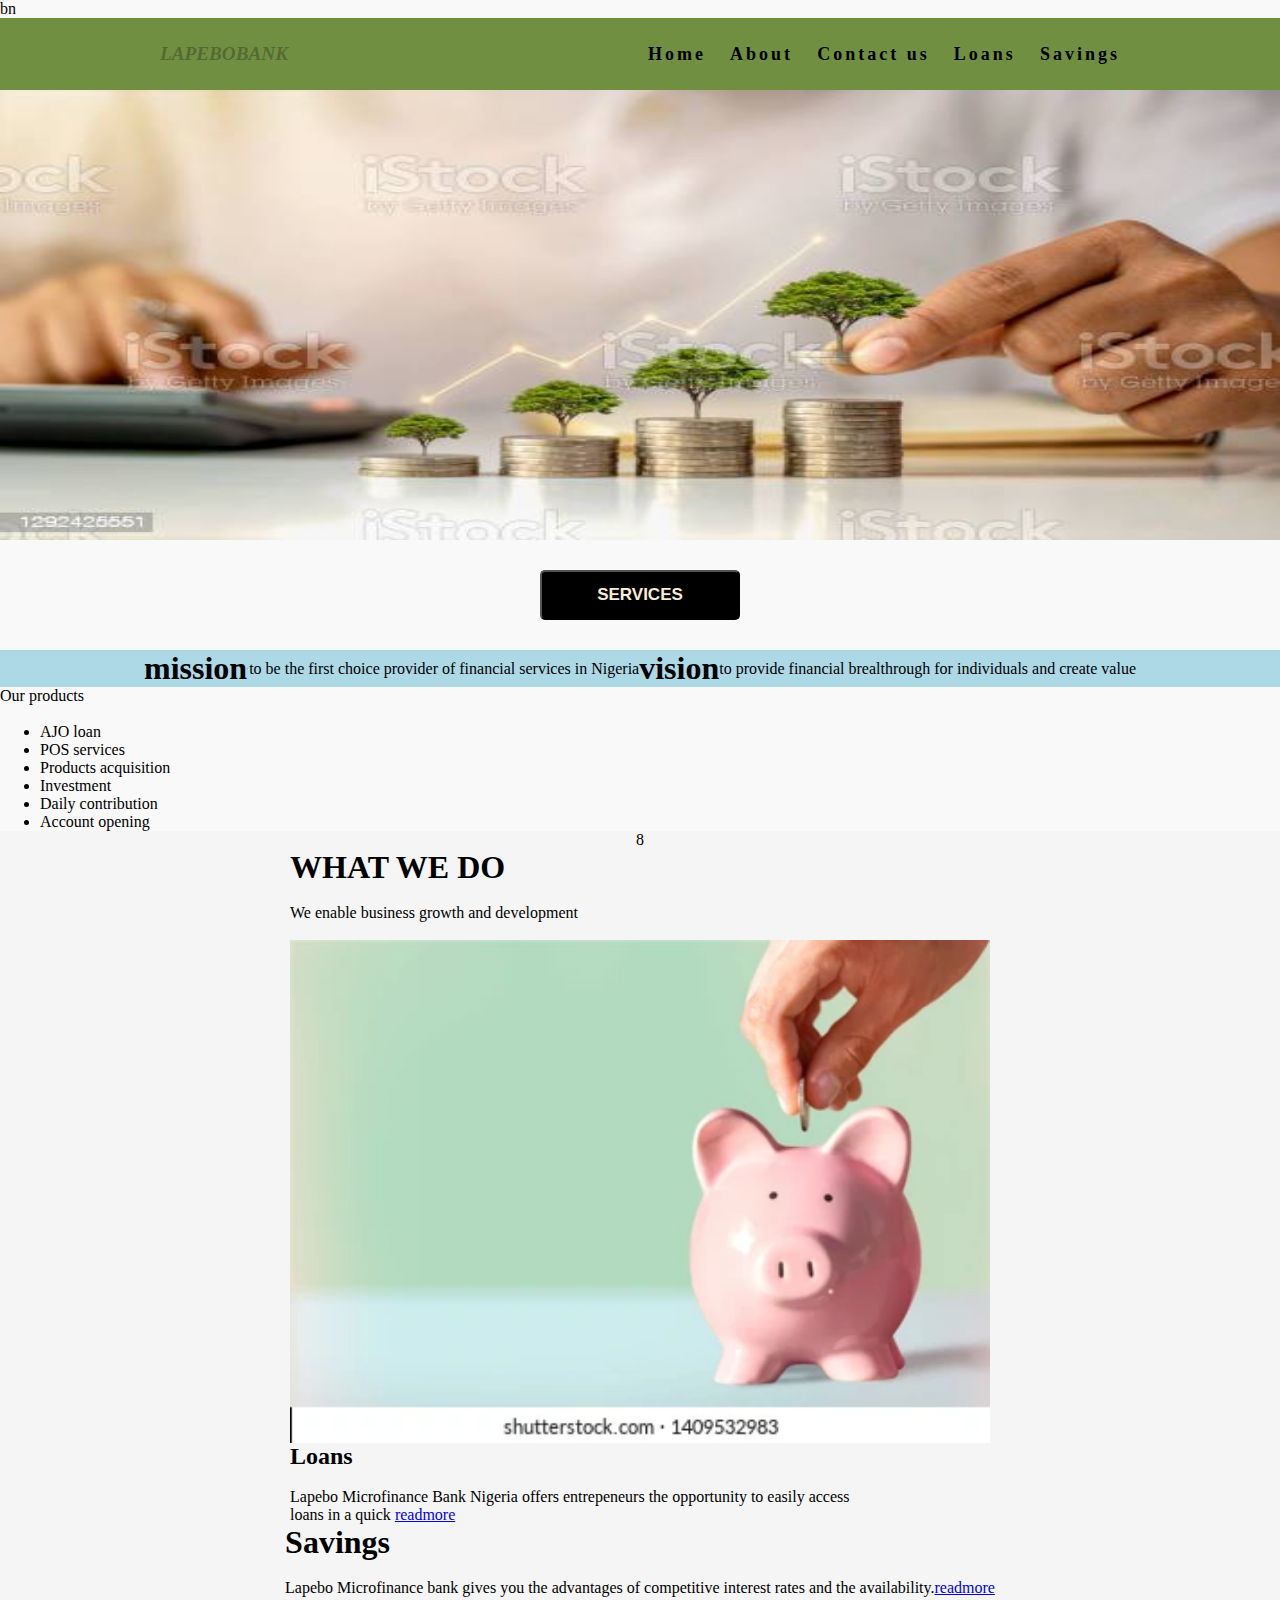
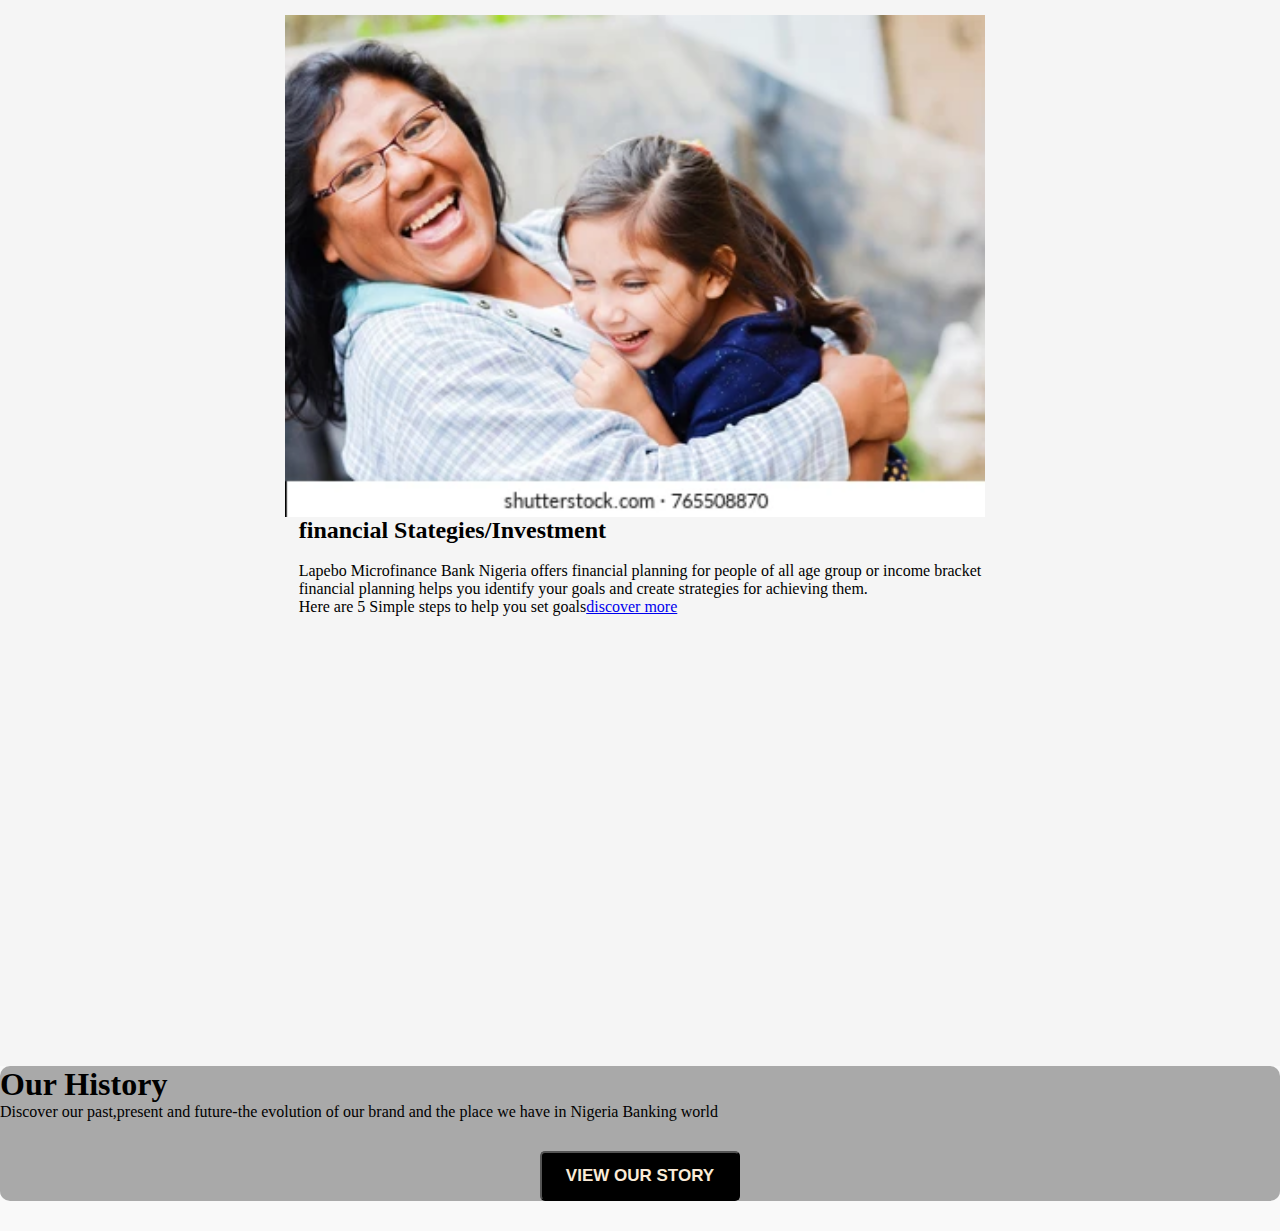
<file: index.html>
bn<!DOCTYPE html>
<html lang="en">
<head>
    <meta charset="UTF-8">
    <meta http-equiv="X-UA-Compatible" content="IE=edge">
    <meta name="viewport" content="width=device-width, initial-scale=1.0">
    <title>Document</title>
</head>
<link href="lape/styles.css" type="text/css" rel="stylesheet">
<body>
    <header>

<nav>
    <div class="logo">Lapebobank</div>
    <ul class="nav-links">
    

        <li><a href="#">Home</a></li>
        <li><a href="#">About</a></li>
        <li><a href="#">Contact us</a></li>
        <li><a href="read.html">Loans</a></li>
        <li><a href="readmores.html">Savings</a></li>
</ul>
    
<div class="burger">
    <div class="line1"></div>
    <div class="line2"></div>
    <div class="line3"></div>
</div>

</nav>
</header>
<img src="images/lape.jpg.jpg" class="img">
<button class="button">services</button>
<div class="serve">
    <h1>mission</h1><br><hr>
<p>to be the first choice provider of financial services in Nigeria</p>
<h1>vision</h1>
    <p>to provide financial brealthrough for individuals and create value</p>
</div>
<div id="services">

<p>Our products</p>
    
<br>
<ul>
    <li>AJO loan</li>
    <li>POS services</li>
    <li>Products acquisition</li>
    <li>Investment</li>
    <li>Daily contribution</li>
    <li>Account opening</li>
</ul>

</div> 
<div id="description">8
    <div class="growth">
    <h1>WHAT WE DO</h1><br>
    <p>We enable business growth and development</p>

<br>
    <img src="images/piggy.jpg.webp" width="700px" class="grow">
    <h2>Loans</h2>
    <br>
    <p>Lapebo Microfinance Bank Nigeria offers entrepeneurs the opportunity to easily access<br>
    loans in a quick <a href="read.html">readmore</a>
    </p>
</div>
<div class="savings">
    <h1>Savings</h1><br>
    <p>Lapebo Microfinance bank gives you the advantages of competitive interest rates
     and the availability.<a href="readmores.html">readmore</a>
    </p>
        <br>
    <img src="images/grandma.jpg.webp" width="700px" class="grandma">
    </div>
    <div class="budget">
    <h2>financial  Stategies/Investment</h2><br>
    <p>Lapebo Microfinance Bank Nigeria offers financial planning for people of all age group or income bracket<br>
    financial planning helps you identify your goals and create strategies for achieving them.<br>
    Here are 5 Simple steps to help you set goals<a href="readmare.html">discover more</a>
    
    </p>
</div>
<div id="map">
    <iframe src="https://www.google.com/maps/embed?pb=!1m18!1m12!1m3!1d3963.120272725705!2d3.536702214822493!3d6.631981323732495!2m3!1f0!2f0!3f0!3m2!1i1024!2i768!4f13.1!3m3!1m2!1s0x103beedfad94b179%3A0x903022f07b4d154e!2sBe-Happy%20Palace%20Hotel!5e0!3m2!1sen!2sng!4v1646984875124!5m2!1sen!2sng" width="600" height="450" style="border:0;" allowfullscreen="" loading="lazy"></iframe>
</div>

</div>
<div id="history">
<h1>Our History</h1>
<p>Discover our past,present and future-the evolution of our brand and the place we have in Nigeria Banking world</p>
 <button class="story">View Our Story</button>
</div>
<script src="main.php"></script>
<script src="lapebank.js"></script>
<script src="https://apps.elfsight.com/p/platform.js" defer></script>
<div class="elfsight-app-09a33eda-d36f-41ea-b47a-541bb4d95098"></div>
</body>
</html>
</file>
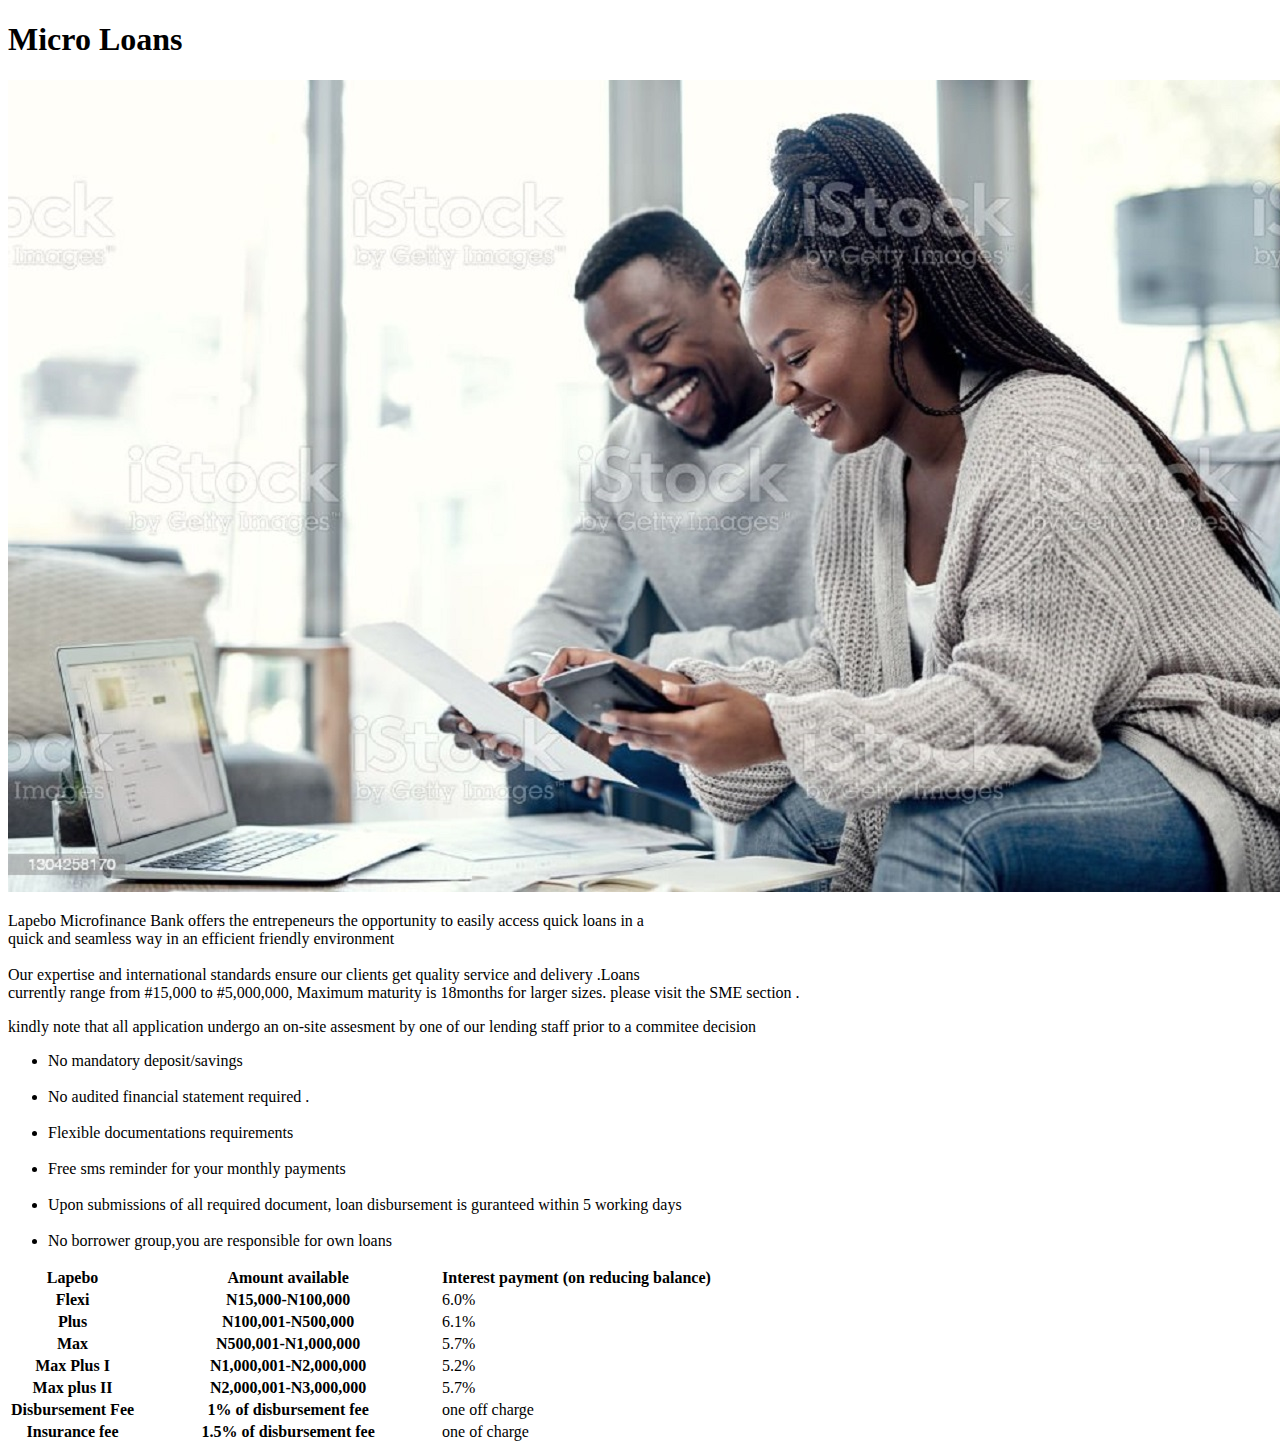
<file: read.html>
<!DOCTYPE html>
<html lang="en">
<head>
    <meta charset="UTF-8">
    <meta http-equiv="X-UA-Compatible" content="IE=edge">
    <meta name="viewport" content="width=device-width, initial-scale=1.0">
    <title>Document</title>
</head>
<body>
    <div id="read">
    <h1>Micro Loans</h1>
    <img src="images/plan.jpg" >
    <p>Lapebo Microfinance Bank offers the entrepeneurs the opportunity to easily access quick loans in a <br>
     quick and seamless way in an efficient friendly environment<br>
     <br>
     Our expertise and international standards ensure our clients get quality service and delivery .Loans <br>
     currently range from #15,000 to #5,000,000, Maximum maturity is 18months for larger sizes.
     please visit the SME section .
    </p>
    <p class="note">kindly note that all application undergo an on-site assesment by one of our lending staff prior to a commitee decision </p>
     <ul>
         <li>No mandatory deposit/savings</li>
         <br>
         <li>No audited financial statement required . </li>
         <br>
         <li>Flexible documentations requirements</li>
        <br>
        <li>Free sms reminder for your monthly payments</li>
        <br>
        <li>Upon submissions of all required document, loan disbursement is guranteed within 5 working days</li>
        <br>
        <li>No borrower group,you are responsible for own loans</li>
     </ul>
</div>
<div class="table">
    <table>
        <thead>
          
          <th colspan="2">Lapebo </th>
         <th width="300">Amount available</th>
         <th colspan>Interest payment (on reducing balance)</th>
        </thead>
        <tbody>
            
            <tr>
                <th colspan="2">Flexi</th>
                <th width="300">N15,000-N100,000</td>
                <td>6.0%</td>
                </tr>
                <tr>

                <th colspan="2">Plus</th>
                <th width="300">N100,001-N500,000</td>
                <td>6.1%</td>
                </tr>
                <!-- additional rows as above -->
                <tr>
                <th colspan="2">Max</th>
                <th width="300">N500,001-N1,000,000</td>
                <td>5.7%</td>
                </tr>
              <!-- additional rows as above -->
              <tr>
                <th colspan="2">Max Plus I</th>
                <th width="300">N1,000,001-N2,000,000</td>
                <td>5.2%</td>
                </tr>
                  <!-- additional rows as above -->
                  <tr>
                    <th colspan="2">Max plus II</th>
                    <th width="300">N2,000,001-N3,000,000</td>
                    <td>5.7%</td>
                    </tr>
                      <!-- additional rows as above -->
                <tr>
                    <th colspan="2">Disbursement Fee</th>
                    <th width="300">1% of disbursement fee</td>
                    <td>one off charge</td>
                    </tr>
                      <!-- additional rows as above -->
                <tr>
                    <th colspan="2">Insurance fee</th>
                    <th width="300">1.5% of disbursement fee</td>
                    <td>one of charge</td>
                    </tr>
        </tbody>
    </table>
</div>
</body>
</file>
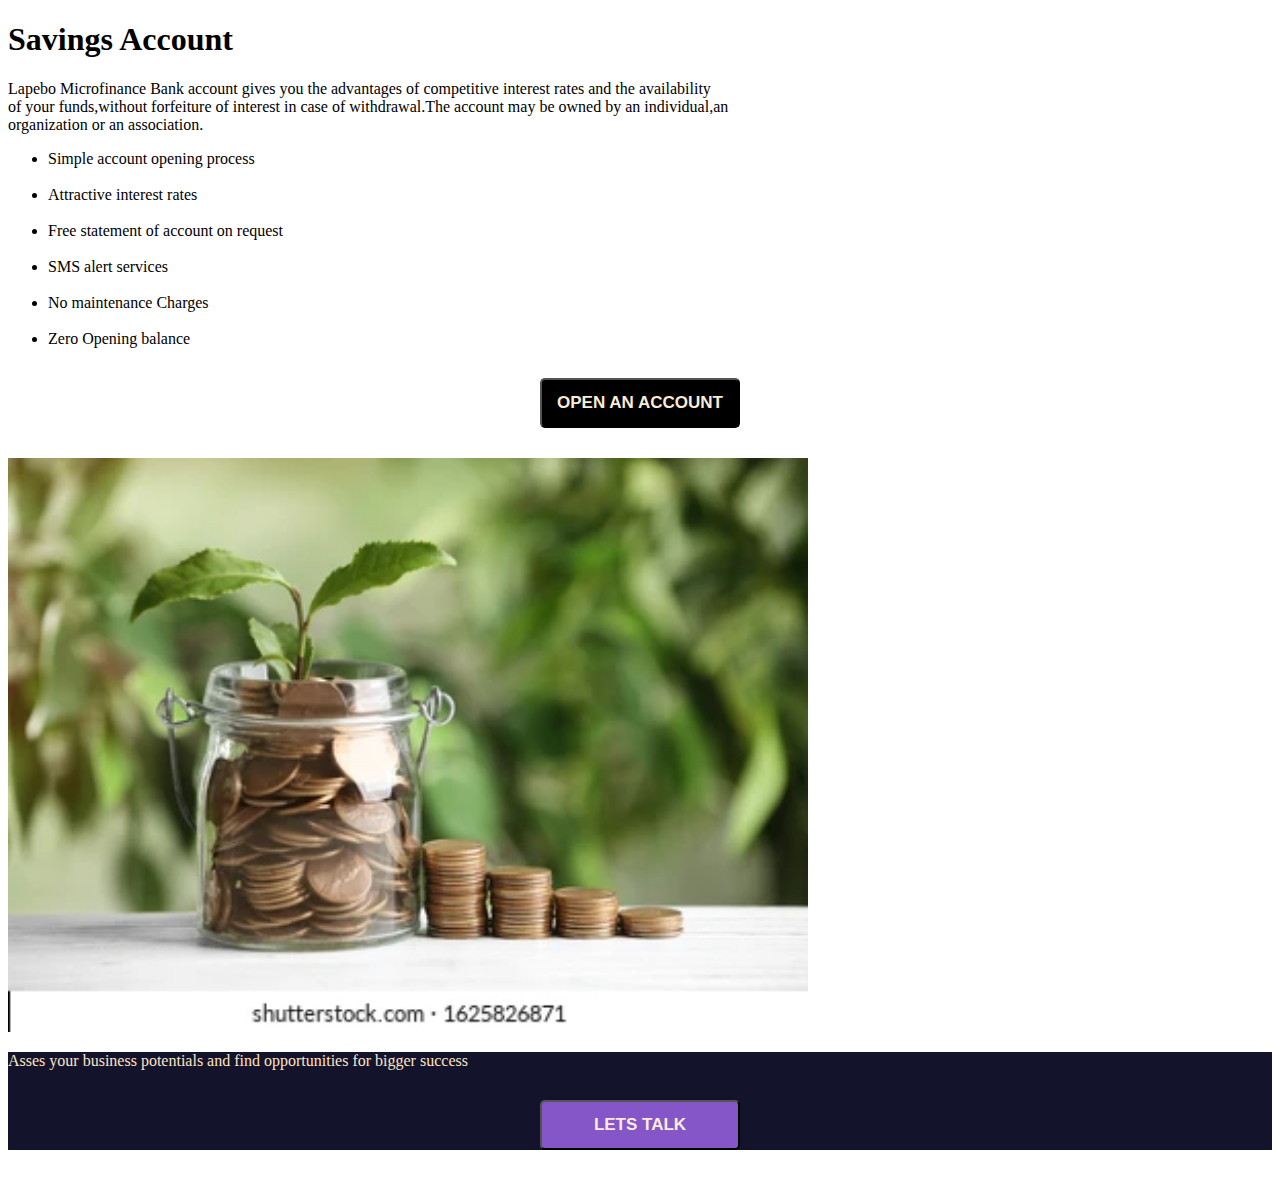
<file: readmores.html>
<!DOCTYPE html>
<html lang="en">
<head>
    <meta charset="UTF-8">
    <meta http-equiv="X-UA-Compatible" content="IE=edge">
    <meta name="viewport" content="width=device-width, initial-scale=1.0">
    <title>Document</title>
</head>
<style>
  .buttona{
      
    text-transform: uppercase;
    font-weight: bold;
    display: block;
    margin: 30px auto;
    background: black;
    border-radius: 5px;
    width: 200px;
    height: 50px;
    font-size: 17px;
    color: antiquewhite;
   }
   
   #buttton:hoover{
   background:#4c2827;
   border-bottom-color:#111 ;
   }
   button:active{
       position:relative;
       top:1px;
   }
  
  .sava{
      width: 800px;
  }
  .talk{
      
    text-transform: uppercase;
    font-weight: bold;
    display: block;
    margin: 30px auto;
    background: rgba(173, 111, 255, 0.74);
    border-radius: 5px;
    width: 200px;
    height: 50px;
    font-size: 17px;
    color: antiquewhite;
   }
   
   #talk:hoover{
   background:#4c2827;
   border-bottom-color:#111 ;
   }
  .disclaim{
      background-color: rgb(19, 19, 43);
      border-radius: 12px solid;
  }
  .ass{
      color: bisque;
  }
</style>
<body>
    <h1>Savings Account</h1>
    <p>Lapebo Microfinance Bank account gives you the advantages of competitive interest rates and the availability <br>
     of your funds,without forfeiture of interest in case of withdrawal.The account may be owned by an individual,an<br>
     organization or an association.
     <ul>
         <li>
             Simple account opening process
         </li>
         <br>
         <li>
             Attractive interest rates
         </li>
         <br>
         <li>
             Free statement of account on request
         </li>
         <br>
         <li>
             SMS alert services
         </li>
         <br>
         <li>
             No maintenance Charges
         </li>
         <br>
         <li>
             Zero Opening balance
         </li>
     </ul>
    </p>
    <button class="buttona">Open an Account</button>
    <img src="images/savings.jpg.webp" class="sava">
    <div class="disclaim">
        <p class="ass">Asses your business potentials and find opportunities for bigger success</p>
        <button class="talk">lets talk</button>
    
    </div>
</body>
</html>
</file>
<file: lape/styles.css>
*{
    margin: 0;
    box-sizing: border-box;
}
body{
    background-color: #f9f9f9;
}
nav{
z-index: 1000;}

nav{
    display: flex;
    justify-content: space-around;
    align-items: center;
    min-height:8vh;
    background-color: rgb(113, 143, 65);
    z-index: 1000;
    
}
.logo{
    text-transform: uppercase; 
    font-size:larger;
    font-style: italic;
    color: rgba(36, 33, 27, 0.356);
    font-weight: bolder;}
.nav-links{
    list-style: none;
    display: flex;
    justify-content: space-between;
    width: 40%;
}

.nav-links{
    list-style: none;

}
.nav-links a{
    color:black;
    text-decoration:none;
    letter-spacing: 3px;
    font-weight: bold;
    font-size: 18px;
}

    .burger{
        display:none;
        cursor: pointer;
    }
 .burger div{
     height:5px;
    width: 25px;
    background-color:black;
    margin: 5px;}

    .img{
     height: 50%;
     width: 100%;
    }
    
button{
    text-transform: uppercase;
    font-weight: bold;
    display: block;
    margin: 30px auto;
    background: black;
    border-radius: 5px;
    width: 200px;
    height: 50px;
    font-size: 17px;
    color: antiquewhite;
   }
   
   #buttton:hoover{
   background:#4c2827;
   border-bottom-color:#111 ;
   }
   button:active{
       position:relative;
       top:1px;
   }
   .serve{
       align-items: center;
       display: flex;
       justify-content: center;
       background-color: lightblue;
   }
   
   .services{
       display: flex;
       justify-content: center;
       width: 50%;
       background-color: rgba(127, 194, 221, 0.315);
       align-items: center;
       height: 300px;
   }

 #description{
     display: flex;
     align-items: center;
     flex-direction: column;
     background-color:whitesmoke;
 }
 #history{
     border-radius: 10px;
     background-color: darkgray;
 }

 
@media screen and (max-width:1024px) {
        .nav-links{
            width: 60%;
        }
    
    @media screen and (max-width:1000px) {
    
        body{
            overflow-x: relative;
        }
        nav{
            z-index: 1000;
        }
        
        .nav-links {
            position:absolute;
            right: 0px;
            height: 92vh;
    
            top: 8vh;
            background-color: whitesmoke;
            display: flex;
            flex-direction: column;
            align-items: center;
            width: 100%;
            transform: translateX(100%);
            transition: transform 0.5s ease-in;
            z-index: 10000;
        }
     
  #description{
      width: 100%;
  }
  .growth, .savings,.budget{
      width: 90%;
  }
  .grow{
      width: 90%;
  }
        .burger{
            display:block;
        }
     }
     .nav-active{
         transform: translateX(0%);
     }
    
#services{
    display: flex;
    justify-content: center;
    width: 100%;
    background-color:  rgba(127, 194, 221, 0.315);
    align-items: center;
    height: 50%;
}
}
</file>
